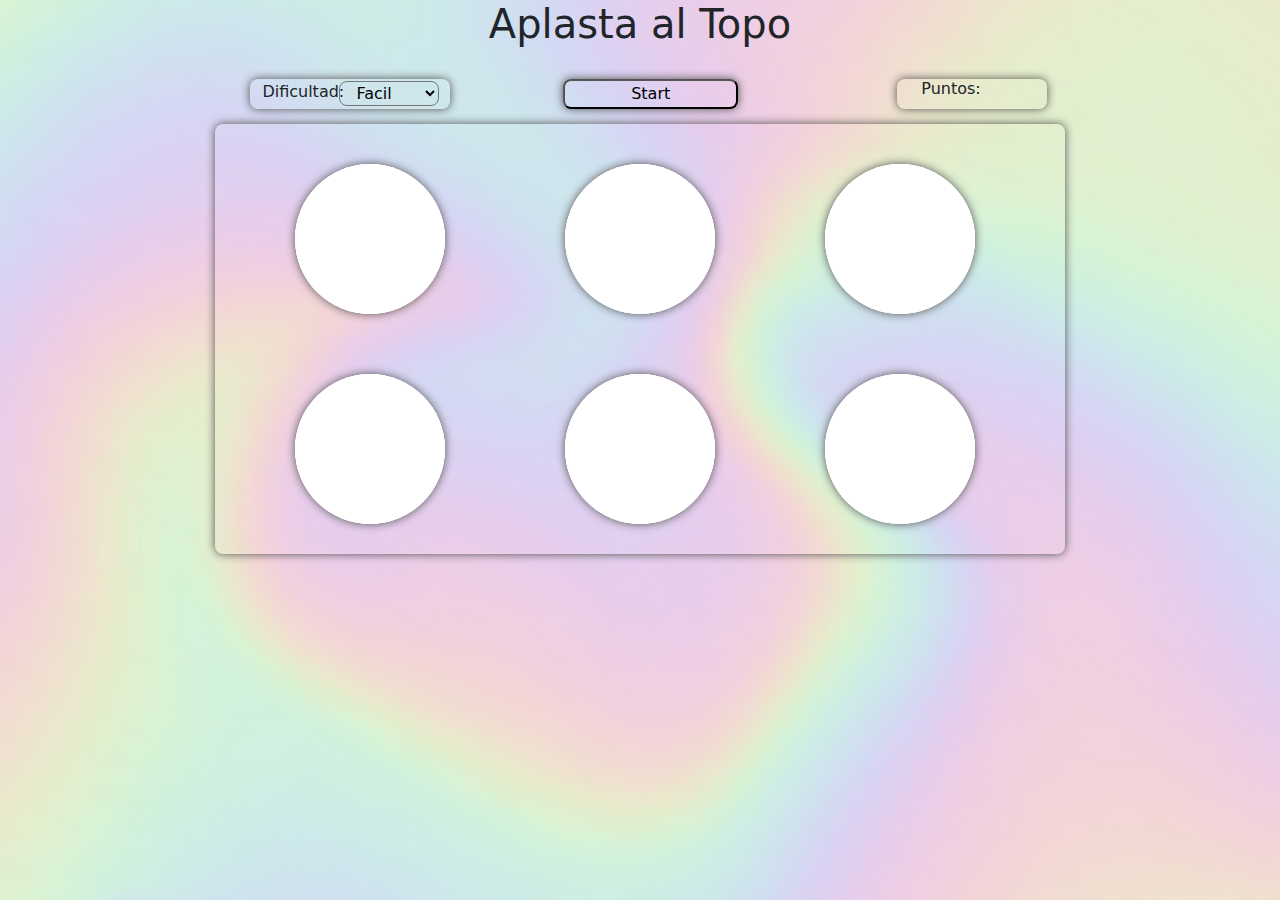
<file: Topos/index.html>
<!DOCTYPE html>
<html lang="en">

<head>
    <meta charset="UTF-8">
    <meta http-equiv="X-UA-Compatible" content="IE=edge">
    <meta name="viewport" content="width=device-width, initial-scale=1.0">
    <link rel="stylesheet" href="resources/css/style.css">
    <link rel="stylesheet" href="../libs/Bootstrap/css/bootstrap.min.css">
    <title>Topos</title>
</head>

<body class="cuerpo col-12">

    <div class=" text-center col-12 ">
        <div class="row">
            <p class="display-6 title">Aplasta al Topo</p>
        </div>
    </div>
    <div class="points row">
        <p class="textoPuntos h6 offset-1 col-1">Puntos:</p>
        <input type="text" class="point col-1" id="puntos" onlyread disabled></input>
    </div>
    <div class="difficult row">
        <label class="textoDifficult h6 col-1">Dificultad:</label>
        <select class="diff offset-2 col-1" id="dificultad">
            <option value="3000" class="opcion" id="dificultad">Facil</option>
            <option value="200" class="opcion" id="dificultad">Normal</option>
            <option value="500" class="opcion" id="dificultad">Dificil</option>
        </select>
    </div>
    <div class="start row">
        <button class="btnIniciar btn-light " id="btnIniciar">Start</button>
    </div>
    <div class="container">
        <div class="circle">
            <img src="resources/images/blanco.png" id="img1" class="img">
            <button class="accion" id="btn1" disabled></button>
        </div> <!-- Primer Circulo -->
        <div class="circle1">
            <img src="resources/images/blanco.png" id="img2" class="img">
            <button class="accion" id="btn2" disabled></button>
        </div> <!-- Segundo Circulo-->
        <div class="circle2">
            <img src="resources/images/blanco.png" id="img3" class="img">
            <button class="accion" id="btn3" disabled></button>
        </div> <!-- Tercer Circulo -->
        <div class="circle3">
            <img src="resources/images/blanco.png" id="img4" class="img">
    
            <button class="accion" id="btn4" disabled></button>
        </div> <!-- Cuarto Circulo -->
        <div class="circle4">
            <img src="resources/images/blanco.png" id="img5" class="img">
            <button class="accion" id="btn5" disabled></button>
        </div> <!-- Quinto Circulo -->
        <div class="circle5">
            <img src="resources/images/blanco.png" id="img6" class="img">
            <button class="accion" id="btn6" disabled></button>
        </div> <!-- Sexto Circulo -->
    </div>

    <!-- <img src="resources/images/topo.png" alt="Topo" class="topo">
    <img src="resources/images/topo.png" alt="Topo" class="topo">
    <img src="resources/images/topo.png" alt="Topo" class="topo">
    <img src="resources/images/topo.png" alt="Topo" class="topo">
    <img src="resources/images/topo.png" alt="Topo" class="topo">
    <img src="resources/images/topo.png" alt="Topo" class="topo"> -->
</body>

<script>

    class Juego {
        constructor() {
            this.puntos = 0;
            this.velocidad;
            this.img = "topo"
            this.numeroAleatorio;
        }

        //actualizar puntos
        actualizarPuntos() {
            let puntos = document.getElementById("puntos").value;
            puntos = parseInt(puntos) + 1;
            document.getElementById("puntos").value = puntos;
            this.puntos = puntos;
        }

        seleccionarDificultad() {
            let dificultad = document.getElementById("dificultad").value;
            this.velocidad = dificultad;
            console.log(this.velocidad);
        }

        iniciarJuego() {
            this.seleccionarDificultad();
            this.clickDesactivarDificultad();
            let tiempo = setTimeout(() => {
                this.numeroRandom();
                this.ponerImg();
                let tiempo2 = setTimeout(() => {
                    this.quitarImg();
                    this.clickDesactivarTodos();
                    this.repetir();
                }, this.velocidad);
            }, this.velocidad);

        }

        repetir() {
            if (this.puntos < 5) {
                this.iniciarJuego();
            } else {
                alert("Has ganado");
            }
        }

        numeroRandom() {
            let numero = Math.floor(Math.random() * 6) + 1;
            this.numeroAleatorio = numero;
        }

        ponerImg() {
            let v1 = document.getElementById("img" + this.numeroAleatorio).src = "resources/images/"+ this.img + ".png";
            this.activadorBtn();
        }

        quitarImg() {
            let v1 = document.getElementById("img" + this.numeroAleatorio).src = "resources/images/blanco.png";
        }

        clickDesactivarDificultad(boton) {
            btnIniciar.disabled = true;
            dificultad.disabled = true;
        }

        activadorBtn() {
            switch (this.numeroAleatorio) {
                case 1:
                    this.clickActivar1();
                    break;
                case 2:
                    this.clickActivar2();
                    break;
                case 3:
                    this.clickActivar3();
                    break;
                case 4:
                    this.clickActivar4();
                    break;
                case 5:
                    this.clickActivar5();
                    break;
                case 6:
                    this.clickActivar6();
                    break;
            }
        }


        clickActivar1(boton) {
            btn1.disabled = false;
        }

        clickActivar2(boton) {
            btn2.disabled = false;
        }

        clickActivar3(boton) {
            btn3.disabled = false;
        }

        clickActivar4(boton) {
            btn4.disabled = false;
        }

        clickActivar5(boton) {
            btn5.disabled = false;
        }

        clickActivar6(boton) {
            btn6.disabled = false;
        }


        //desactivar botones
        //desactivar botones con switch

        clickDesactivarTodos(boton) {
            switch (this.numeroAleatorio) {
                case 1:
                    this.clickDesactivar1();
                    break;
                case 2:
                    this.clickDesactivar2();
                    break;
                case 3:
                    this.clickDesactivar3();
                    break;
                case 4:
                    this.clickDesactivar4();
                    break;
                case 5:
                    this.clickDesactivar5();
                    break;
                case 6:
                    this.clickDesactivar6();
                    break;
            }
        }

        clickDesactivar1(boton) {
            btn1.disabled = true;
        }

        clickDesactivar2(boton) {
            btn2.disabled = true;
        }

        clickDesactivar3(boton) {
            btn3.disabled = true;
        }

        clickDesactivar4(boton) {
            btn4.disabled = true;
        }

        clickDesactivar5(boton) {
            btn5.disabled = true;
        }

        clickDesactivar6(boton) {
            btn6.disabled = true;
        }

    }

    let juego = new Juego();

    btnIniciar = document.getElementById('btnIniciar');
    btn1 = document.getElementById("btn1");
    btn2 = document.getElementById("btn2");
    btn3 = document.getElementById("btn3");
    btn4 = document.getElementById("btn4");
    btn5 = document.getElementById("btn5");
    btn6 = document.getElementById("btn6");


    btnIniciar.addEventListener("click", function () {
        juego.iniciarJuego();
    });

    btn1.addEventListener("click", function () {
        juego.actualizarPuntos();
        juego.clickDesactivar1();
        juego.quitarImg();
    });

    btn2.addEventListener("click", function () {
        juego.actualizarPuntos();
        juego.clickDesactivar2();
        juego.quitarImg();
    });

    btn3.addEventListener("click", function () {
        juego.actualizarPuntos();
        juego.clickDesactivar3();
        juego.quitarImg();
    });

    btn4.addEventListener("click", function () {
        juego.actualizarPuntos();
        juego.clickDesactivar4();
        juego.quitarImg();
    });

    btn5.addEventListener("click", function () {
        juego.actualizarPuntos();
        juego.clickDesactivar5();
        juego.quitarImg();
    });

    btn6.addEventListener("click", function () {
        juego.actualizarPuntos();
        juego.clickDesactivar6();
        juego.quitarImg();
    });

    function seleccionarDificultad() {
        let dificultad = document.getElementById("dificultad").value;
        velocidad = dificultad;
        console.log(velocidad);
    }

</script>

</html>
</file>
<file: Topos/resources/css/style.css>
.cuerpo{
    background-image: url(../../resources/images/fondo.jpg) ;
    background-repeat: no-repeat;
    background-size: cover;
    z-index: 1;
}

.points{
    position: absolute;
    margin-top: 15px !important;
    width: 150px !important;
    height: 30px !important;
    background-color : transparent; 
    border-radius: 8px;
    box-shadow: 0px 0px 10px rgb(83, 80, 80);
    z-index: 1;
    left: 71%;
    scroll-snap-align: center;
}

.btnIniciar{
    position: absolute;
    margin-top: 15px !important;
    width: 175px !important;
    height: 30px !important;
    background-color : transparent; 
    border-radius: 8px;
    box-shadow: 0px 0px 10px rgb(83, 80, 80);
    z-index: 1;
    left: 44%;
}

.difficult{
    position: absolute;
    margin-top: 15px !important;
    width: 200px !important;
    height: 30px !important;
    background-color : transparent; 
    border-radius: 8px;
    box-shadow: 0px 0px 10px rgb(83, 80, 80);
    z-index: 1;
    left: 20.5%;
}

.container{
    position: relative;
    margin-top: 60px !important;
    width: 850px !important;
    height: 430px !important; 
    background-color : transparent; 
    border-radius: 8px;
    box-shadow: 0px 0px 10px rgb(83, 80, 80);
    z-index: 1;

}

.point{
    width: 60px !important;
    height: 40px !important;
    border-radius: 8px;
    border: transparent;   
    background-color: transparent;
    margin-left: 35px !important;
    margin-top: -10px !important;
}

.diff{
    width: 100px !important;
    height: 25px !important;
    border-radius: 8px;
    margin-top: 2px !important;
    margin-left: 65px !important;
    background-color: transparent;
}

.textoDifficult{
    margin-top: 3px !important;
}

.circle{
    position: absolute;
    border-radius: 50%;
    width: 150px !important;
    height: 150px !important;
    background-color: #fff;
    box-shadow: 0px 0px 10px rgb(83, 80, 80);
    z-index: 1;
    left: 80px !important;
    top: 40px !important;
}

.circle1{
    position: absolute;
    border-radius: 50%;
    width: 150px !important;
    height: 150px !important;
    background-color: #fff;
    box-shadow: 0px 0px 10px rgb(83, 80, 80);
    z-index: 1;
    left: 350px !important;
    top: 40px !important;
}

.circle2{
    position: absolute;
    border-radius: 50%;
    width: 150px !important;
    height: 150px !important;
    background-color: #fff;
    box-shadow: 0px 0px 10px rgb(83, 80, 80);
    z-index: 1;
    left: 610px !important;
    top: 40px !important;
}

.circle3{
    position: absolute;
    border-radius: 50%;
    width: 150px !important;
    height: 150px !important;
    background-color: #fff;
    box-shadow: 0px 0px 10px rgb(83, 80, 80);
    z-index: 1;
    left: 80px !important;
    top: 250px !important;
}

.circle4{
    position: absolute;
    border-radius: 50%;
    width: 150px !important;
    height: 150px !important;
    background-color: #fff;
    box-shadow: 0px 0px 10px rgb(83, 80, 80);
    z-index: 1;
    left: 350px !important;
    top: 250px !important;
}

.circle5{
    position: absolute;
    border-radius: 50%;
    width: 150px !important;
    height: 150px !important;
    background-color: #fff;
    box-shadow: 0px 0px 10px rgb(83, 80, 80);
    z-index: 1;
    left: 610px !important;
    top: 250px !important;
}

.circle6{
    position: absolute;
    border-radius: 50%;
    width: 150px !important;
    height: 150px !important;
    background-color: #fff;
    box-shadow: 0px 0px 10px rgb(83, 80, 80);
    z-index: 1;
    left: 610px !important;
    top: 250px !important;
}

.topo{
    position: absolute;
    width: 110px !important;
    height: 110px !important;
    left: 18px;
    top: 17px;
    z-index: -1;
}

.accion{
    position: absolute;
    width: 150px !important;
    height: 150px !important;
    background-color: #FFFFFF !important;
    border-radius: 50% !important;
    border: transparent;
}

.img{
    position: absolute;
    width: 150px !important;
    height: 150px !important;
    border-radius: 50% !important;
    left: 0px !important;
    border: transparent;
}
</file>
